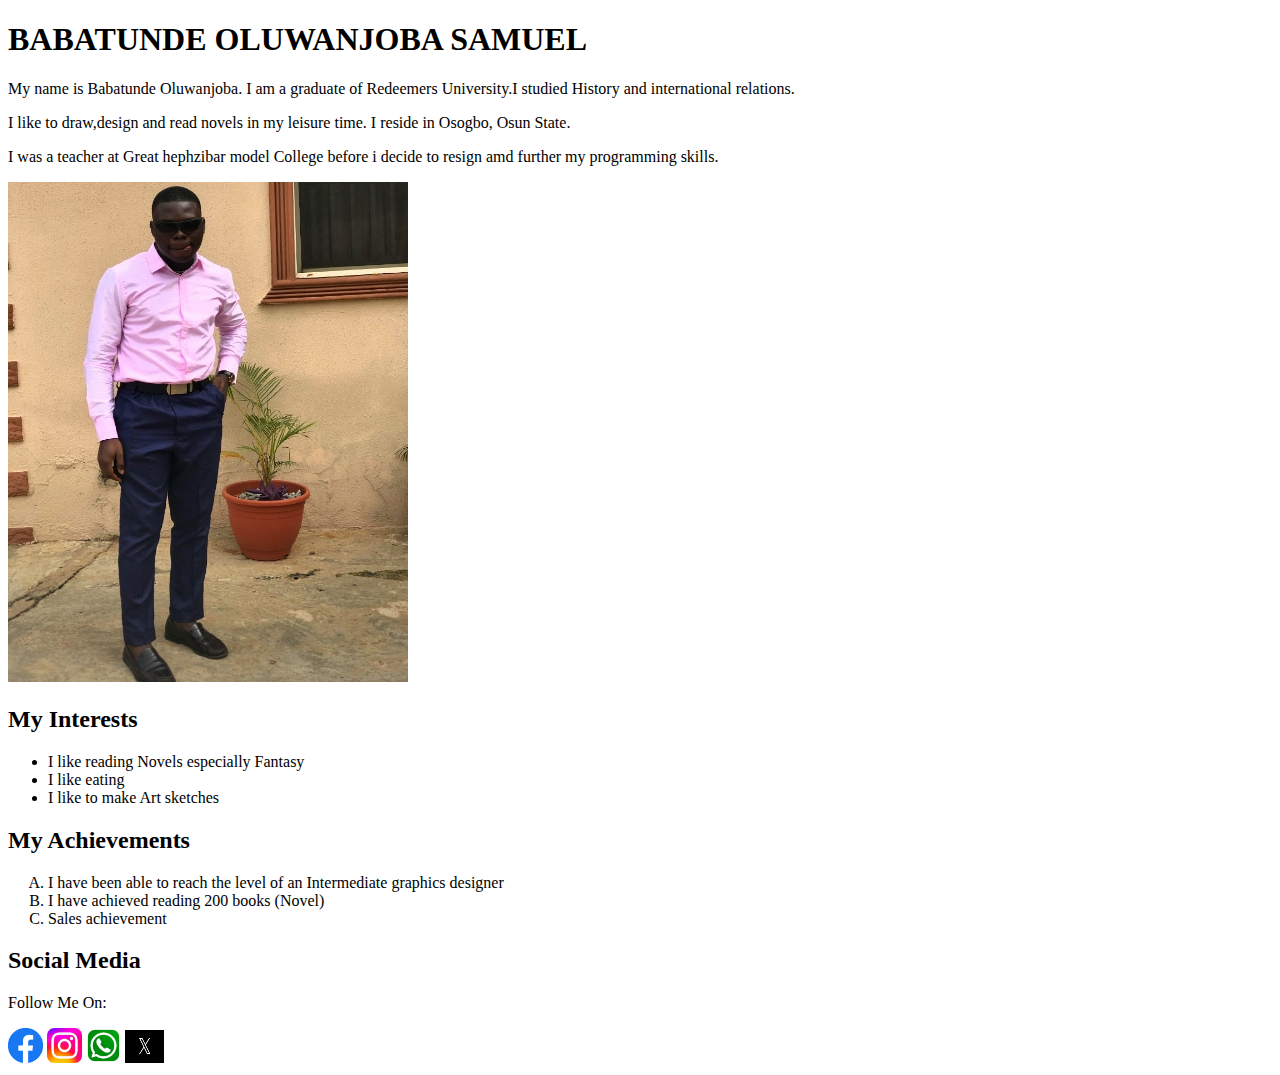
<file: profile.html>
<!DOCTYPE html>
<html lang="en">
<head>
    <meta charset="UTF-8">
    <meta name="viewport" content="width=device-width, initial-scale=1.0">
    <title>My Profile</title>
</head>
<body>
  <section>
   <h1>BABATUNDE OLUWANJOBA SAMUEL</h1>
   
   <p>My name is Babatunde Oluwanjoba. I am a graduate of Redeemers University.I studied History and international relations. </p>
   <p>I like to draw,design and read novels in my leisure time. I reside in Osogbo, Osun State. 
   </p>

   <p>I was a teacher at
    Great hephzibar model College before i decide to resign amd further my programming skills.</p>
   <img src="./Media/Screenshot_20220816-083025_2.jpg" alt="Oluwanjoba in Corporate Wears" title="Oluwanjoba" width="400" height="500">

  </section>  

  <section>
   <h2>My Interests</h2>

     <ul>
        <li>I like reading Novels especially Fantasy</li>
        <li>I like eating </li>
        <li>I like to make Art sketches</li>
     </ul>

  </section>

  <section>
   <h2>My Achievements</h2>
    
     <ol type="A">
        <li>I have been able to reach the level of an Intermediate graphics designer</li>
        <li>I have achieved reading 200 books (Novel)</li>
        <li>Sales achievement</li>
     </ol>

  </section>

  <section>
    <h2>Social Media</h2>
    <p>Follow Me On:</p>    
        <a href="https://web.facebook.com/Babatunde Joba"> <img src="./Media/download.png" alt="My facebook Page"  height="35" title="Facebook"></a>

        <a href="https://www.instagram.com/the.jojosgram"> <img src="./Media/download.jpg" alt="Instagram Page"  height="35" title="Instagram"></a>

        <a href="https://wa.link/x4i9vy"> <img src="./Media/download (1).png" alt="Whatsapp No"  height="35" title="Whatsapp"></a>
    
        <a href="https://twitter.com/blackboi"> <img src="./Media/download (3).png" alt="twitter"  height="33" width="39" title="TwitterX"></a>
  </section>
</body>
</html>
</file>
